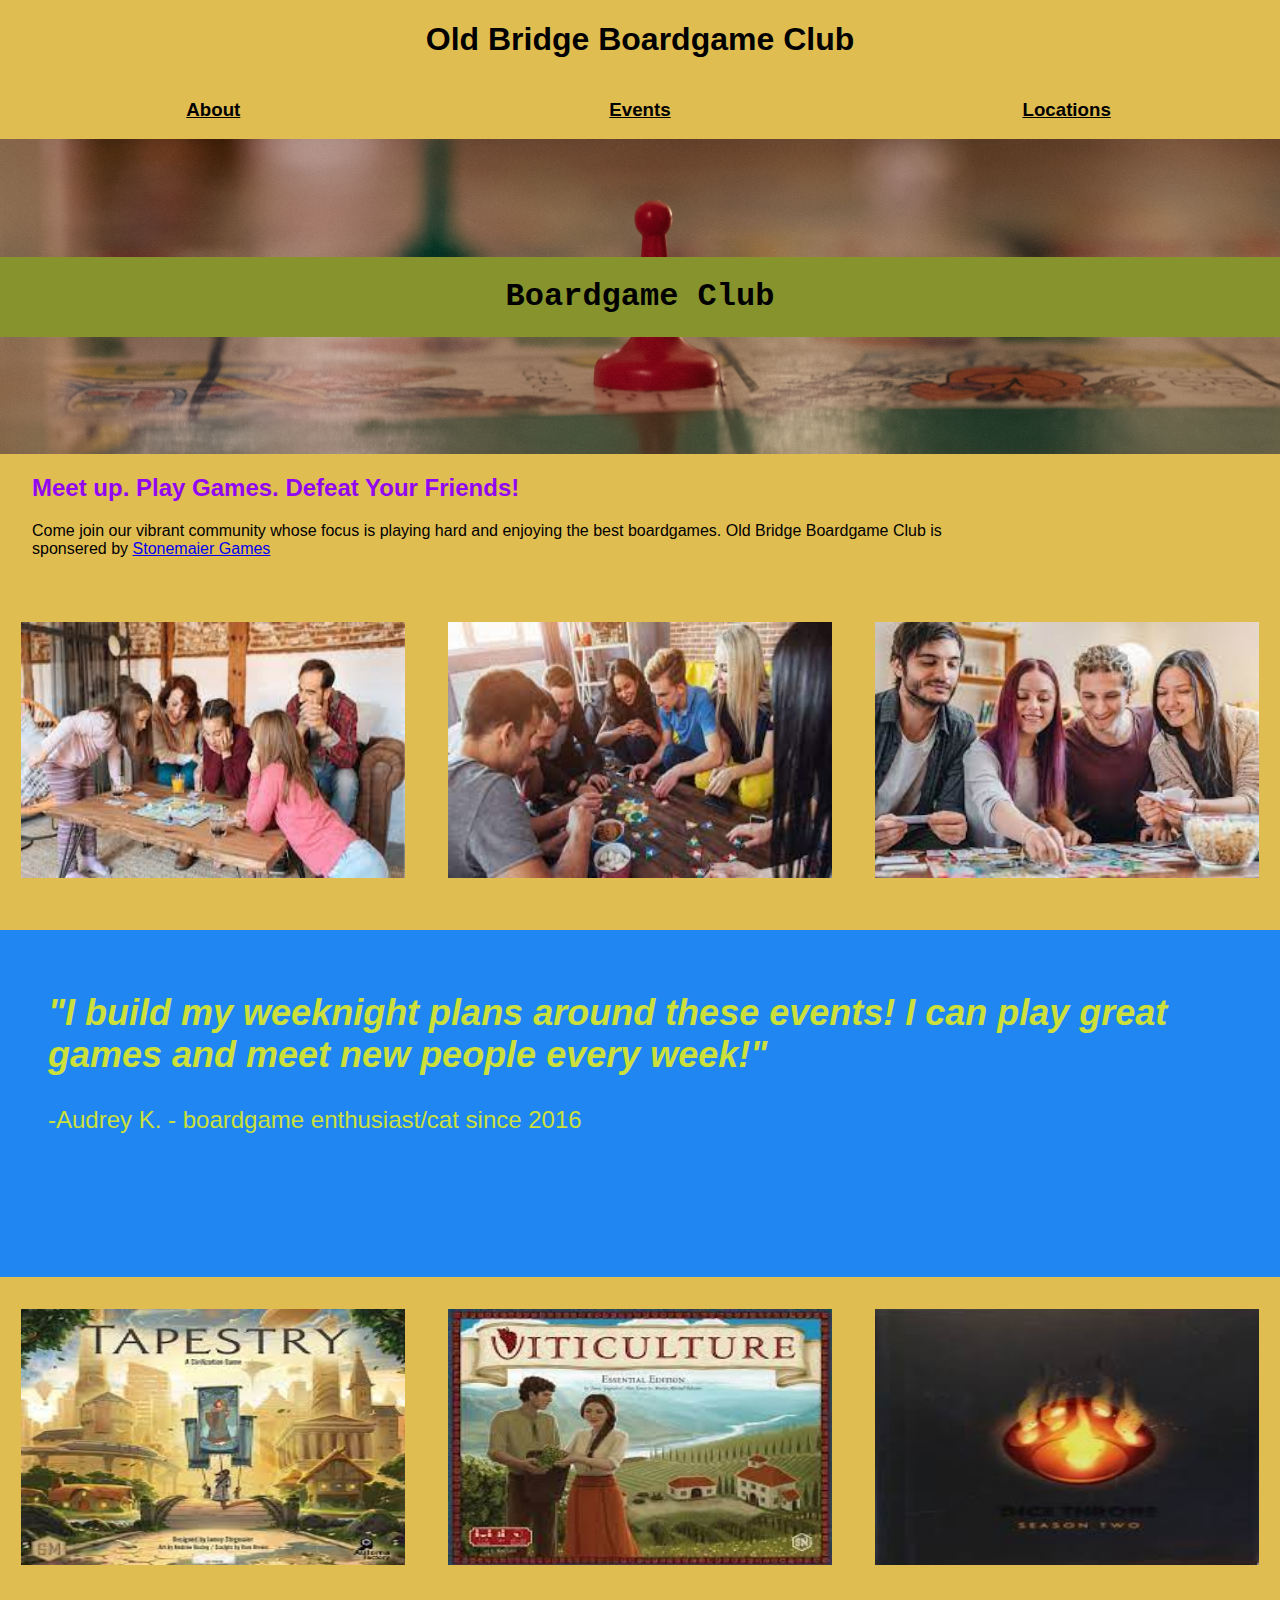
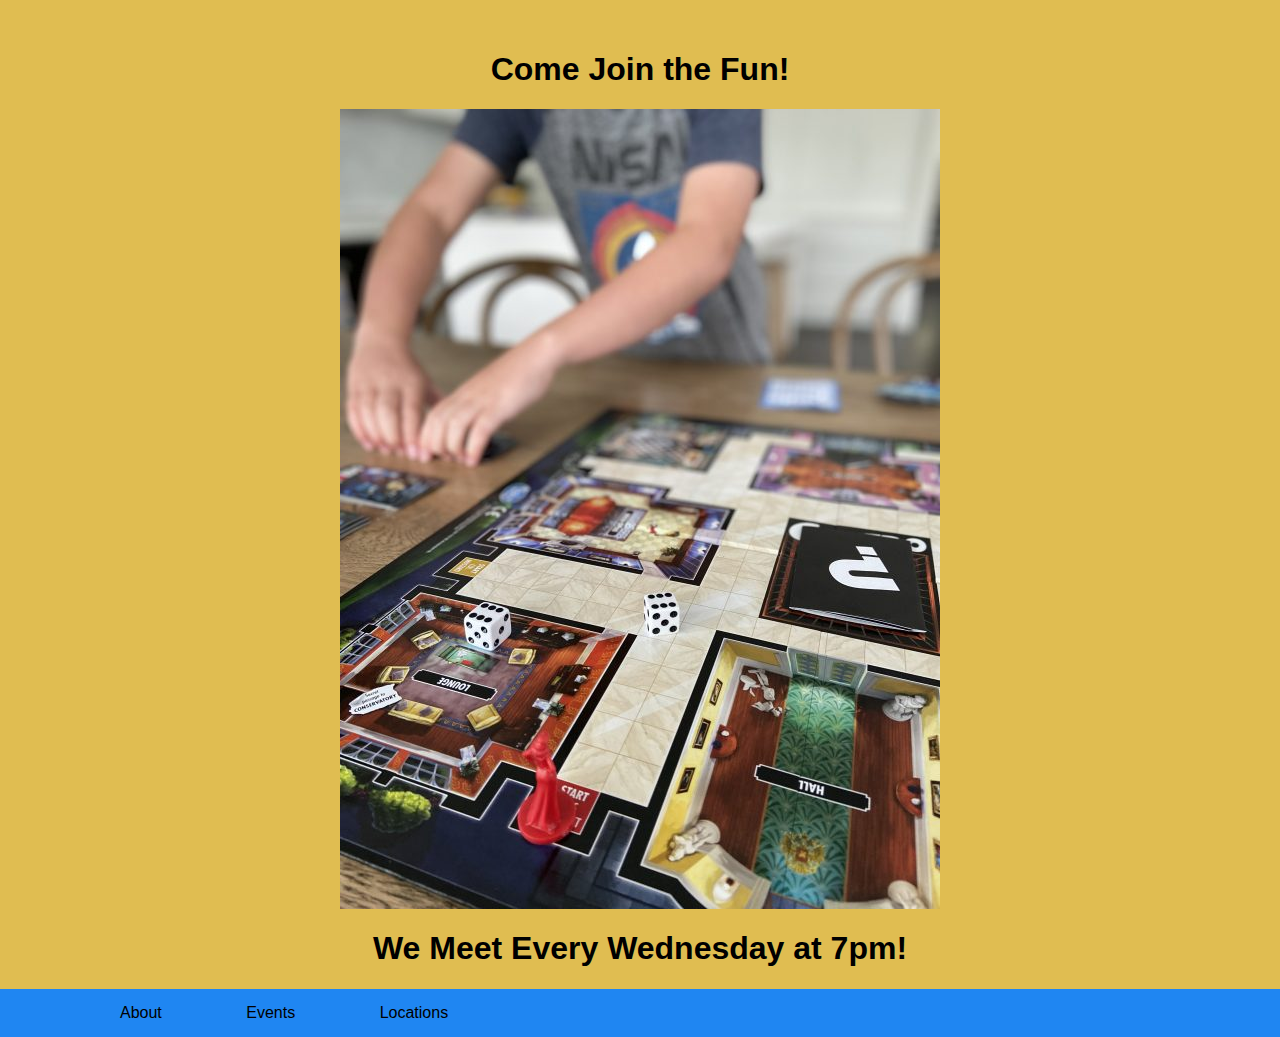
<file: Club Responsive Website Project/index.html>
<!DOCTYPE html>

<html>
    <head>
        <link href="./resources/css/styles.css" rel="stylesheet">
    </head>
    <body>
        <header>
            <h1 class="title">Old Bridge Boardgame Club</h1>
            <div id="about" class="nav">
                <h3><a>About</a></h3>
            </div>
            <div id="events" class="nav">
                <h3><a>Events</a></h3>
            </div>
            <div id="location" class="nav">
                <h3><a>Locations</a></h3>
            </div>
        </header>
        <main>
            <div class="banner">
                <h1>Boardgame Club</h1>
            </div>
            <div class="gallery-container">
                <div class="gallery-text">
                    <h2>Meet up. Play Games. Defeat Your Friends!</h2>
                    <p>Come join our vibrant community whose focus is playing hard and enjoying the best boardgames. Old Bridge Boardgame Club is sponsered by <a href="#">Stonemaier Games</a></p>
                </div>
                <div class="gallery-photos">
                    <div class="gallery-photo">
                        <img src="./resources/images/photo1.jpg">
                    </div>
                    <div class="gallery-photo">
                        <img src="./resources/images/photo2.jpg">
                    </div>
                    <div class="gallery-photo">
                        <img src="./resources/images/photo 3.jpg">
                    </div>
                </div>
            </div>
            <div class="bottom-banner">
                <div class="quote">
                    <h2><em>"I build my weeknight plans around these events! I can play great games and meet new people every week!"</em></h2>
                    <p>-Audrey K. - boardgame enthusiast/cat since 2016</p>
                </div>
            </div>
            <div class="game-photos">
                <img src="./resources/images/tapestry.jpg">
                <img src="./resources/images/viticulture.jpg">
                <img src="./resources/images/dice.jpg">
            </div>
            <div class="join">
                <h1>Come Join the Fun!</h1>
                <img src="./resources/images/join.jpg">
                <h1>We Meet Every Wednesday at 7pm!</h1>
            </div>
            <div class="footer">
                <ul>
                    <a><li>About</li></a>
                    <a><li>Events</li></a>
                    <a><li>Locations</li></a>
                </ul>
            </div>
        </main>
    </body>
</html>
</file>
<file: Club Responsive Website Project/resources/css/styles.css>
html {
    margin: auto;
    background-color: #E0BD51;
    width:auto;
    margin: 0;
    padding: 0;
    font-family: 'Gill Sans', 'Gill Sans MT', Calibri, 'Trebuchet MS', sans-serif;
}
body {
    margin: 0;
    padding: 0;
}
            /* Start Header */
header {
    display: grid;
    grid-template-columns: repeat(6, 1fr);
    grid-template-rows: 2, 1fr;
}

.title {
   grid-column: 1 / 7;
   grid-row: 1;
   text-align: center;
}

#about {
    grid-column: 1 / 3;
    grid-row: 2;
    text-align: center;
}

#events {
    grid-column: 3 / 5;
    grid-row: 2;
    text-align: center;
}

#location {
    grid-column: 5 / 7;
    grid-row: 2;
    text-align: center;
}

.nav {
    text-decoration: underline;
}

.nav:hover {
    color:#3B95AD;
}
            /* End Header */

            /*Start Main */
.banner {
    background-image: url(../images/boardgame\ background.jpg);
    background-repeat:no-repeat;
    background-size: cover;
    background-position: center;
    position: relative;
    height: 19.6875rem;
    width: 100%;
    display: flex;
    align-items: center;
    text-align: center;
    font-family:'Courier New', Courier, monospace;
}

.banner h1 {
    width: 100%;
    background-color: #87942E;
    height: 5rem;
    line-height: 5rem;
}

.gallery-text {
    width: 75%;
    margin-left: 2rem;
}

.gallery-text h2 {
    color: #9107F2;
}

.gallery-photos {
    display: flex;
    justify-content: space-around;
}

.gallery-photo {
    padding-top: 3rem;
    padding-bottom: 3rem;
}

.gallery-photo img {
    width: 24rem;
    height: 16rem;
}

.bottom-banner {
    background-color: #1F86F2;
    width: 100%;
    height: 19.6875rem;
    padding-top: 2rem;
    font-size:x-large;
    color: #CBE03A;
}

.quote {
    width: 90%;
    margin-left: 3rem;
}

.game-photos {
    display: flex;
    justify-content: space-around;
    padding-top: 2rem;
}

.game-photos img {
    width: 24rem;
    height: 16rem;
}

.join {
    padding-top: 4rem;
    display: flex;
    justify-content: center;
    flex-wrap: wrap;
    text-align: center;;
}

.join h1 {
    flex-basis: 100%;
}

.join img {
    width: 37.5rem;
    height: 50rem;
}
.footer {
    display: flex;
    align-items: center;
    width: 100%;
    background-color: #1F86F2;
    margin-bottom: -3rem;
    height: 3rem;
}
.footer ul li {
    list-style: none;
    display: inline-block;
    padding-inline-start: 5rem;
}

.footer a:hover {
    text-decoration: underline;
    color:white;
}
</file>
